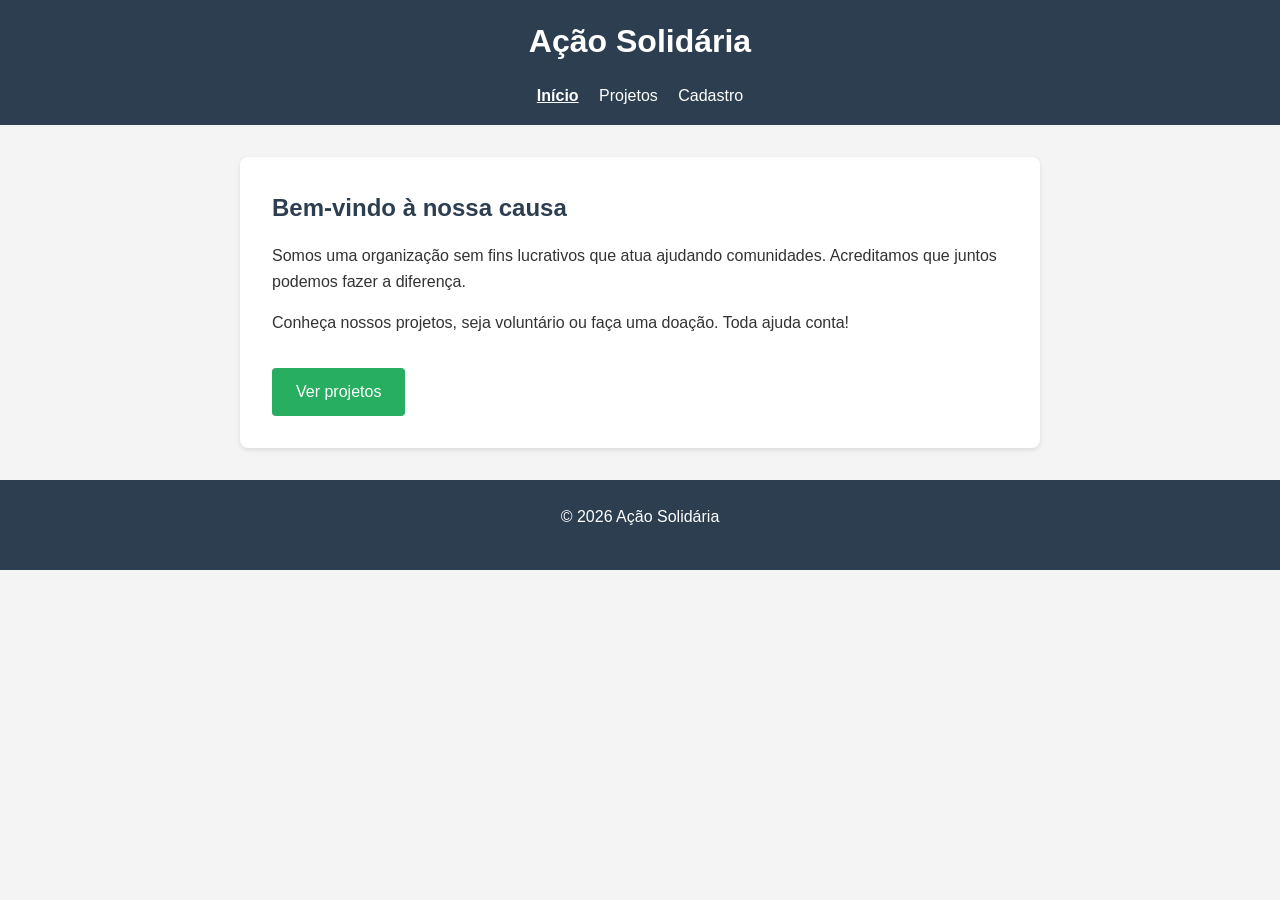
<file: index.html>
<!DOCTYPE html>
<html lang="pt-BR">
<head>
  <meta charset="UTF-8">
  <meta name="viewport" content="width=device-width, initial-scale=1.0">
  <title>ONG — Ação Solidária</title>
  <link rel="stylesheet" href="css/style.css">
</head>
<body>
  <header>
    <h1>Ação Solidária</h1>
    <nav>
      <a href="index.html" aria-current="page">Início</a>
      <a href="projetos.html">Projetos</a>
      <a href="cadastro.html">Cadastro</a>
    </nav>
  </header>

  <main>
    <section>
      <h2>Bem-vindo à nossa causa</h2>
      <p>Somos uma organização sem fins lucrativos que atua ajudando comunidades. Acreditamos que juntos podemos fazer a diferença.</p>
      <p>Conheça nossos projetos, seja voluntário ou faça uma doação. Toda ajuda conta!</p>
      <a href="projetos.html" class="botao">Ver projetos</a>
    </section>
  </main>

  <footer>
    <p>&copy; 2026 Ação Solidária</p>
  </footer>
</body>
</html>
</file>
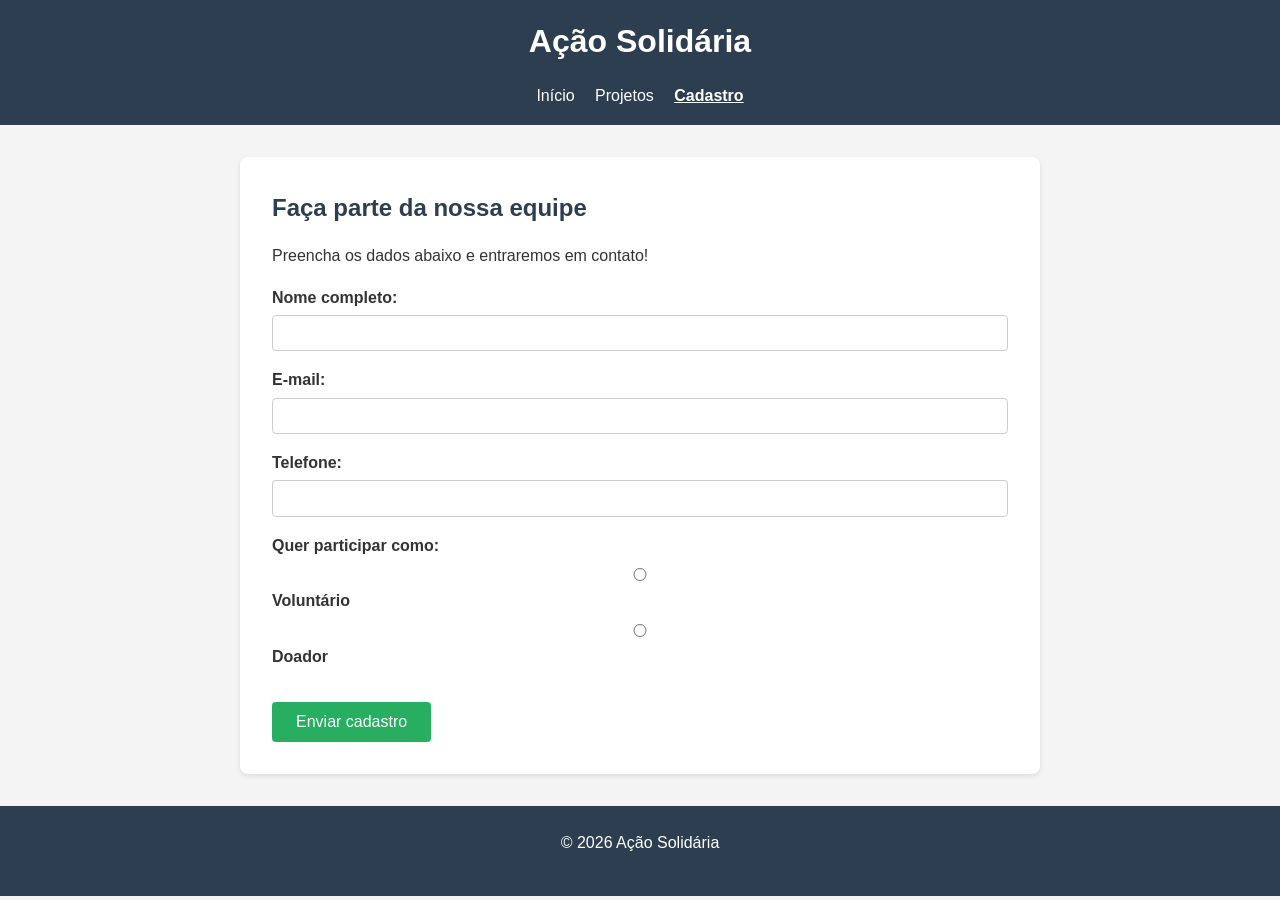
<file: cadastro.html>
<!DOCTYPE html>
<html lang="pt-BR">
<head>
  <meta charset="UTF-8">
  <meta name="viewport" content="width=device-width, initial-scale=1.0">
  <title>Cadastro — Ação Solidária</title>
  <link rel="stylesheet" href="css/style.css">
</head>
<body>
  <header>
    <h1>Ação Solidária</h1>
    <nav>
      <a href="index.html">Início</a>
      <a href="projetos.html">Projetos</a>
      <a href="cadastro.html" aria-current="page">Cadastro</a>
    </nav>
  </header>

  <main>
    <section>
      <h2>Faça parte da nossa equipe</h2>
      <p>Preencha os dados abaixo e entraremos em contato!</p>

      <form id="formCadastro">
        <div>
          <label for="nome">Nome completo:</label>
          <input type="text" id="nome" name="nome" required>
        </div>

        <div>
          <label for="email">E-mail:</label>
          <input type="email" id="email" name="email" required>
        </div>

        <div>
          <label for="telefone">Telefone:</label>
          <input type="tel" id="telefone" name="telefone">
        </div>

        <div>
          <label>Quer participar como:</label>
          <input type="radio" name="tipo" value="voluntario" id="voluntario">
          <label for="voluntario">Voluntário</label>
          <input type="radio" name="tipo" value="doador" id="doador">
          <label for="doador">Doador</label>
        </div>

        <button type="submit" class="botao">Enviar cadastro</button>
      </form>
    </section>
  </main>

  <footer>
    
    <p>&copy; 2026 Ação Solidária</p>
  </footer>
  </footer>

<script src="js/main.js"></script>

</body>
</html>
</body>
</html>
</file>
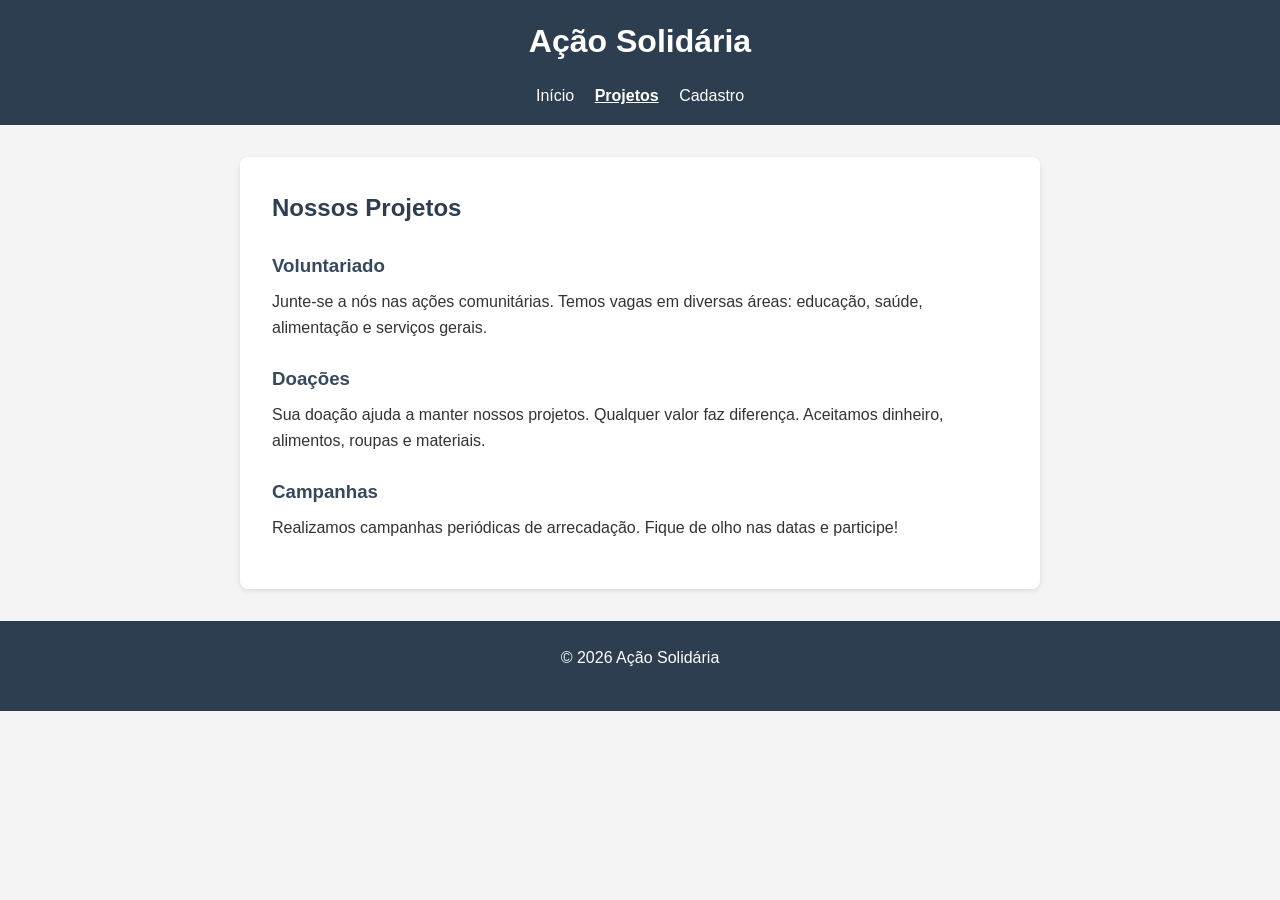
<file: projetos.html>
<!DOCTYPE html>
<html lang="pt-BR">
<head>
  <meta charset="UTF-8">
  <meta name="viewport" content="width=device-width, initial-scale=1.0">
  <title>Projetos — Ação Solidária</title>
  <link rel="stylesheet" href="css/style.css">
</head>
<body>
  <header>
    <h1>Ação Solidária</h1>
    <nav>
      <a href="index.html">Início</a>
      <a href="projetos.html" aria-current="page">Projetos</a>
      <a href="cadastro.html">Cadastro</a>
    </nav>
  </header>

  <main>
    <section>
      <h2>Nossos Projetos</h2>

      <h3>Voluntariado</h3>
      <p>Junte-se a nós nas ações comunitárias. Temos vagas em diversas áreas: educação, saúde, alimentação e serviços gerais.</p>

      <h3>Doações</h3>
      <p>Sua doação ajuda a manter nossos projetos. Qualquer valor faz diferença. Aceitamos dinheiro, alimentos, roupas e materiais.</p>

      <h3>Campanhas</h3>
      <p>Realizamos campanhas periódicas de arrecadação. Fique de olho nas datas e participe!</p>
    </section>
  </main>

  <footer>
    <p>&copy; 2026 Ação Solidária</p>
  </footer>
</body>
</html>
</file>
<file: css/style.css>
* {
  margin: 0;
  padding: 0;
  box-sizing: border-box;
}

body {
  font-family: Arial, sans-serif;
  line-height: 1.6;
  color: #333;
  background-color: #f4f4f4;
}

header {
  background-color: #2c3e50;
  color: white;
  padding: 1rem;
  text-align: center;
}

nav {
  margin-top: 1rem;
}

nav a {
  color: white;
  margin: 0 0.5rem;
  text-decoration: none;
}

nav a[aria-current="page"] {
  font-weight: bold;
  text-decoration: underline;
}

main {
  max-width: 800px;
  margin: 2rem auto;
  padding: 2rem;
  background: white;
  border-radius: 8px;
  box-shadow: 0 2px 5px rgba(0,0,0,0.1);
}

h2 {
  color: #2c3e50;
  margin-bottom: 1rem;
}

h3 {
  color: #34495e;
  margin: 1.5rem 0 0.5rem;
}

p {
  margin-bottom: 1rem;
}

.botao {
  display: inline-block;
  background-color: #27ae60;
  color: white;
  padding: 0.7rem 1.5rem;
  border-radius: 4px;
  text-decoration: none;
  border: none;
  cursor: pointer;
  font-size: 1rem;
  margin-top: 1rem;
}

.botao:hover {
  background-color: #219653;
}

form div {
  margin-bottom: 1rem;
}

label {
  display: block;
  margin-bottom: 0.3rem;
  font-weight: bold;
}

input {
  width: 100%;
  padding: 0.6rem;
  border: 1px solid #ccc;
  border-radius: 4px;
}

footer {
  text-align: center;
  padding: 1.5rem;
  background-color: #2c3e50;
  color: white;
  margin-top: 2rem;
}
</file>
